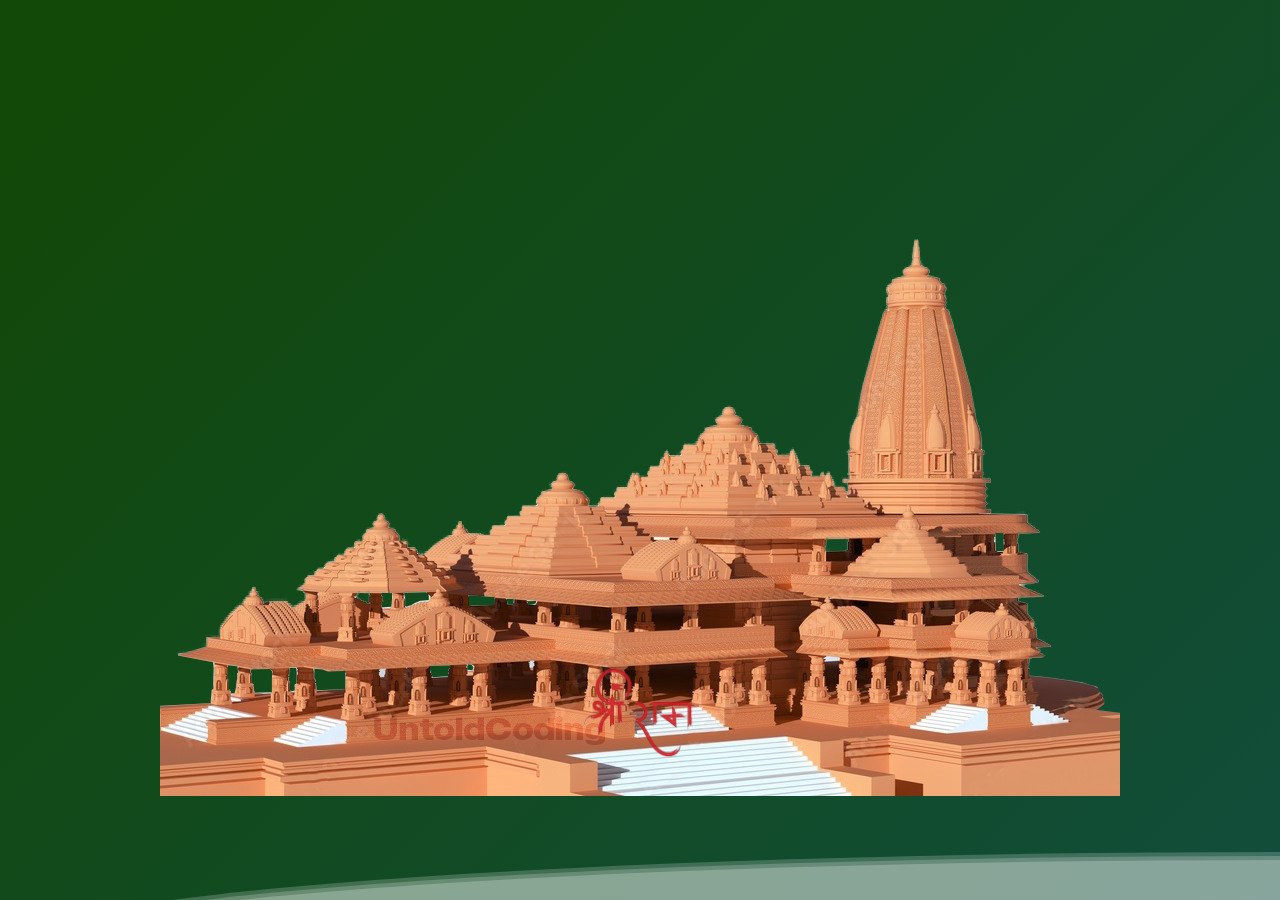
<file: index.html>
<!DOCTYPE html>
<html lang="en">
  <head>
    <meta charset="UTF-8" />
    <meta name="viewport" content="width=device-width, initial-scale=1.0" />
    <title>Jai Shri Ram | Tanish</title>
    <link rel="stylesheet" href="style.css" />
  </head>
  <body>
    <a href="text.html" alt="Mythrill" target="_blank">
      <div class="card">
        <div class="wrapper">
          <img src="./ram-ji-main/final.png" class="cover-image" />
        </div>
        <img src="./ram-ji-main/44.png" class="title" />
        <img src="./ram-ji-main/22.png" class="character" />
      </div>
    </a>
    <div>
      <div class="wave"></div>
      <div class="wave"></div>
      <div class="wave"></div>
    </div>
  </body>
</html>
</file>
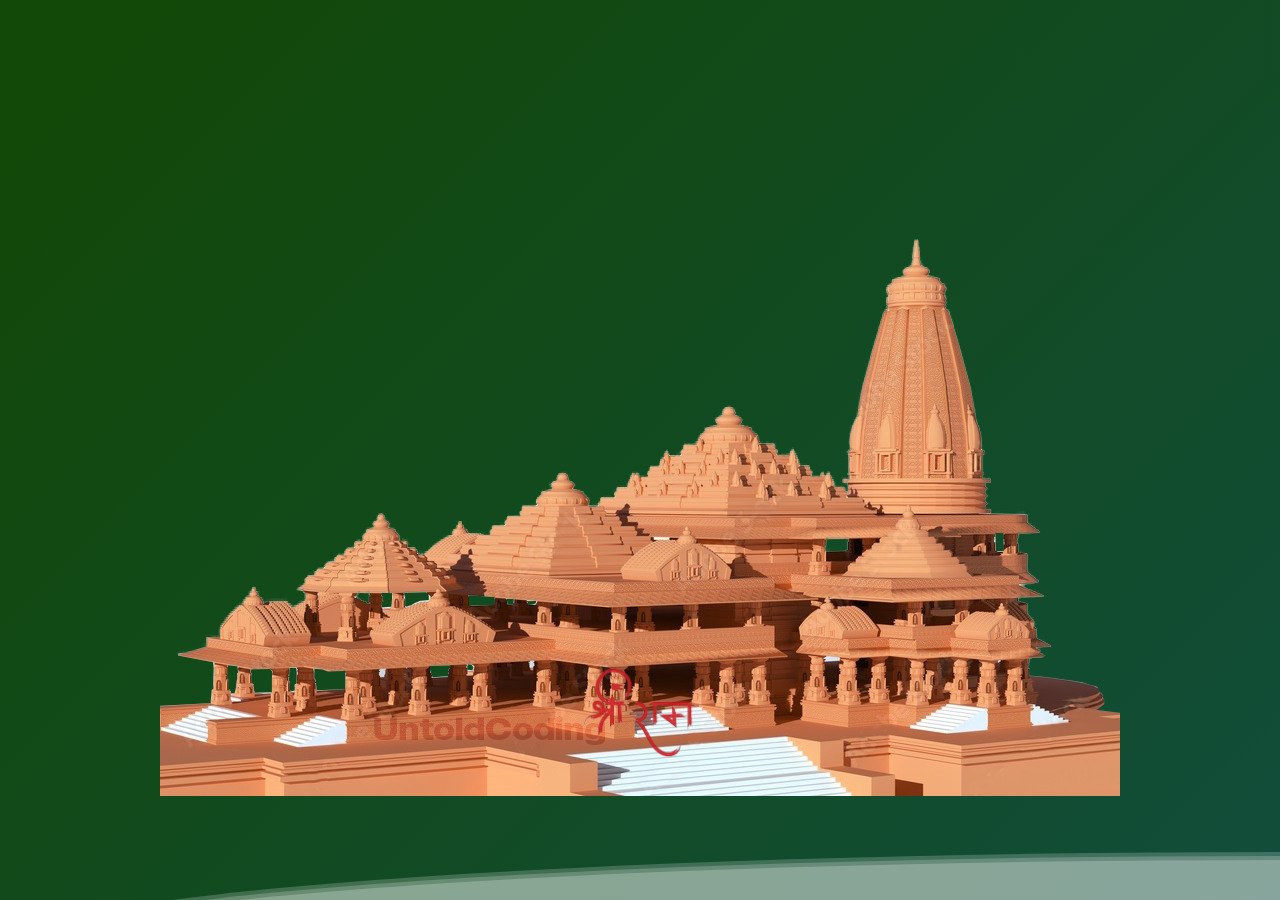
<file: ram-ji-main/index.html>
<!DOCTYPE html>
<html lang="en">
  <head>
    <meta charset="UTF-8" />
    <meta name="viewport" content="width=device-width, initial-scale=1.0" />
    <title>Card 3d aniamtion | untoldcoding</title>
    <link rel="stylesheet" href="style.css" />
  </head>
  <body>
    <a href="text.html" alt="Mythrill" target="_blank">
      <div class="card">
        <div class="wrapper">
          <img src="final.png" class="cover-image" />
        </div>
        <img src="./44.png" class="title" />
        <img src="./22.png" class="character" />
      </div>
    </a>
    <div>
      <div class="wave"></div>
      <div class="wave"></div>
      <div class="wave"></div>
    </div>
  </body>
</html>
</file>
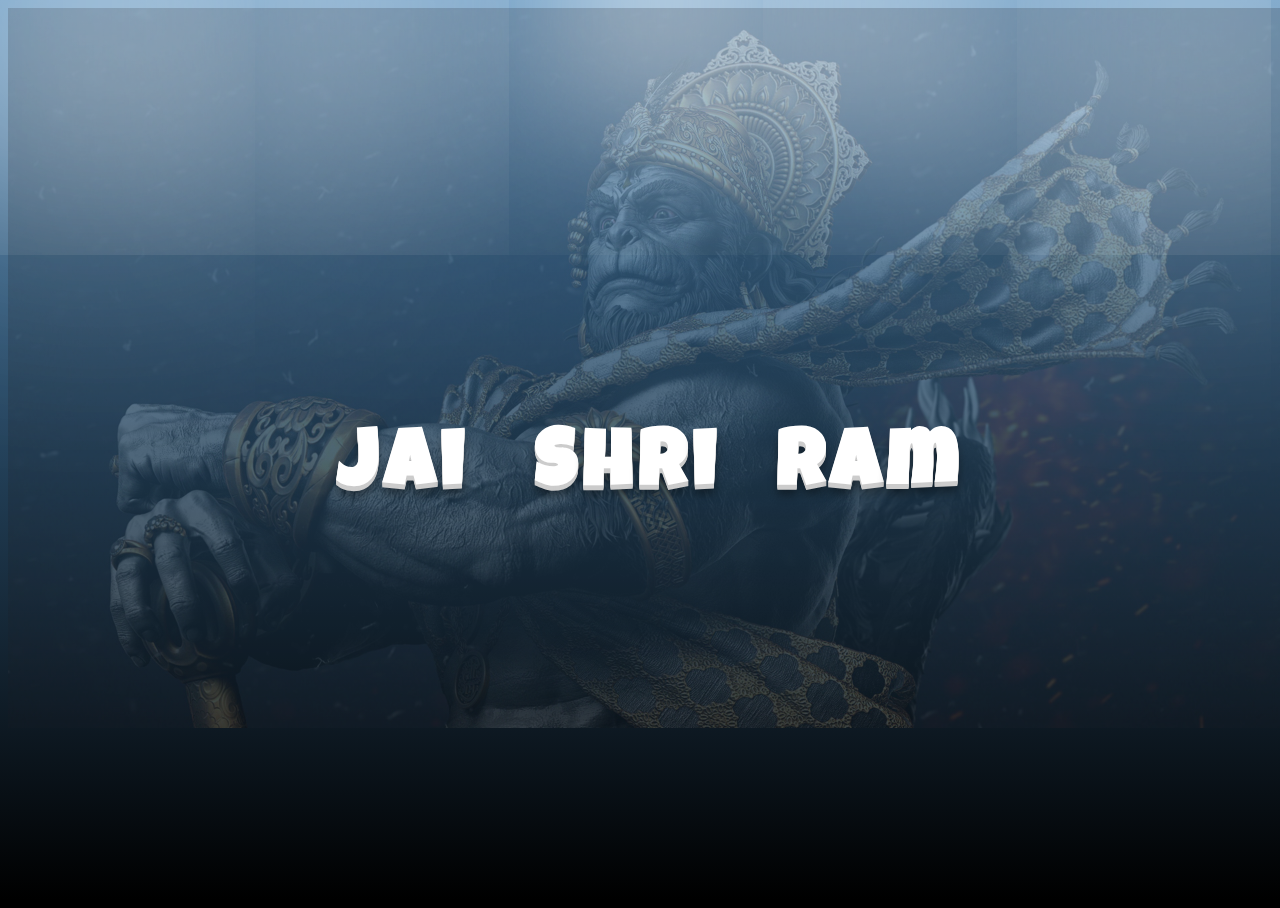
<file: text.html>
<!DOCTYPE html>
<html lang="en">
  <head>
    <meta charset="UTF-8" />
    <meta name="viewport" content="width=device-width, initial-scale=1.0" />
    <title>Jai BajrangBali | Tanish</title>
    <link rel="stylesheet" href="text.css" />
  </head>
  <body>
    <div class="untoldcoding">
      <img src="./ram-ji-main/ram.jpg" alt="" />
      <h1>
        <span>J</span>
        <span>a</span>
        <span>i&#160;&#160;</span>

        <span>&#160;&#160;S</span>
        <span>h</span>
        <span>r</span>
        <span>i</span>
        <span>&#160;</span>

        <span>&#160;&#160;R</span>
        <span>a</span>
        <span>m</span>
      </h1>
    </div>
  </body>
</html>
</file>
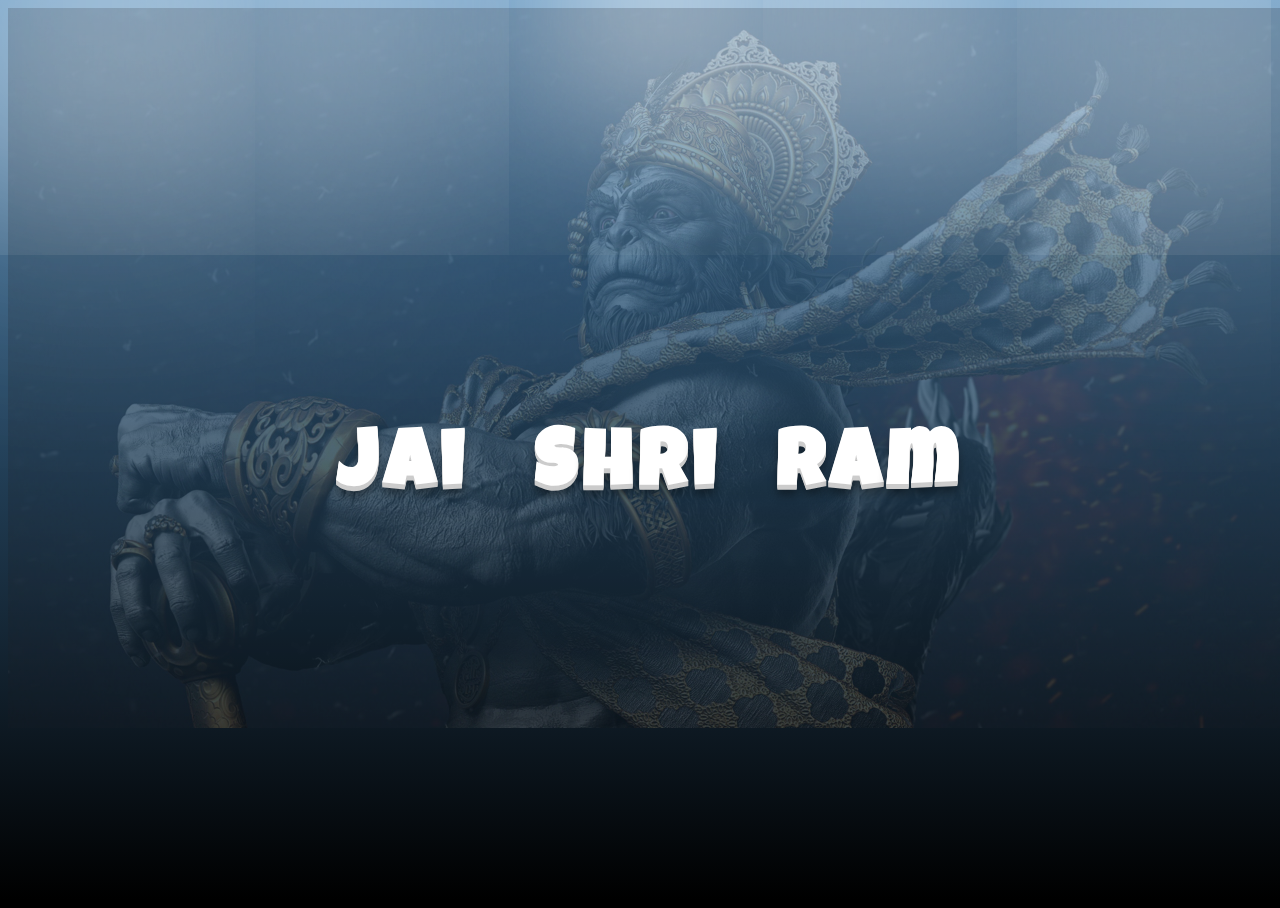
<file: ram-ji-main/text.html>
<!DOCTYPE html>
<html lang="en">
  <head>
    <meta charset="UTF-8" />
    <meta name="viewport" content="width=device-width, initial-scale=1.0" />
    <title>CSS animation | untoldcoding</title>
    <link rel="stylesheet" href="text.css" />
  </head>
  <body>
    <div class="untoldcoding">
      <img src="./ram.jpg" alt="" />
      <h1>
        <span>J</span>
        <span>a</span>
        <span>i&#160;&#160;</span>

        <span>&#160;&#160;S</span>
        <span>h</span>
        <span>r</span>
        <span>i</span>
        <span>&#160;</span>

        <span>&#160;&#160;R</span>
        <span>a</span>
        <span>m</span>
      </h1>
    </div>
  </body>
</html>
</file>
<file: style.css>
:root {
    --card-height: 800px;
    --card-width: calc(var(--card-height) / 1.9);
  }
  * {
    box-sizing: border-box;
  }
  body {
    margin: auto;
    font-family: -apple-system, BlinkMacSystemFont, sans-serif;
    overflow: auto;
    background: linear-gradient(
      315deg,
      rgba(101, 0, 94, 1) 3%,
      rgb(28, 65, 102) 38%,
      rgb(17, 79, 75) 68%,
      rgb(18, 72, 8) 98%
    );
    animation: gradient 15s ease infinite;
    background-size: 400% 400%;
    background-attachment: fixed;
    display: flex;
    justify-content: center;
    align-items: center;
  }
  @keyframes gradient {
    0% {
      background-position: 0% 0%;
    }
    50% {
      background-position: 100% 100%;
    }
    100% {
      background-position: 0% 0%;
    }
  }
  
  .wave {
    background: rgb(255 255 255 / 25%);
    border-radius: 1000% 1000% 0 0;
    position: fixed;
    width: 200%;
    height: 12em;
    animation: wave 10s -3s linear infinite;
    transform: translate3d(0, 0, 0);
    opacity: 0.8;
    bottom: -9rem;
    left: 0;
    z-index: 9;
  }
  
  .wave:nth-of-type(2) {
    bottom: -9.25em;
    animation: wave 18s linear reverse infinite;
    opacity: 0.8;
    z-index: -9;
  }
  
  .wave:nth-of-type(3) {
    bottom: -9.5em;
    animation: wave 20s -1s reverse infinite;
    opacity: 0.9;
  }
  
  @keyframes wave {
    2% {
      transform: translateX(1);
    }
  
    25% {
      transform: translateX(-25%);
    }
  
    50% {
      transform: translateX(-50%);
    }
  
    75% {
      transform: translateX(-25%);
    }
  
    100% {
      transform: translateX(1);
    }
  }
  .card {
    width: var(--card-width);
    height: var(--card-height);
    position: relative;
    display: flex;
    justify-content: center;
    align-items: flex-end;
    padding: 0 36px;
    perspective: 2500px;
    margin: 0 50px;
    box-shadow: none;
  }
  
  .cover-image {
    object-fit: cover;
  }
  
  .wrapper {
    transition: all 5.5s;
    position: absolute;
  
    z-index: -1;
  }
  
  .card:hover .wrapper {
    box-shadow: 2px 35px 32px 38px rgba(0, 0, 0, 0.75);
    -webkit-box-shadow: 2px 35px 32px -8px rgb(30, 29, 28);
    z-index: 5;
    filter: blur(2px);
    filter: saturate(2);
    box-shadow: none;
  }
  
  .title {
    width: 50%;
    opacity: 0.9;
    transition: transform 0.5s;
  }
  .card:hover .title {
    transform: translate3d(0%, -430px, 1390px);
    opacity: 1;
    filter: brightness(1.75);
  
    z-index: -3;
  }
  
  .character {
    width: 60%;
    opacity: 0;
    transition: all 0.5s;
    position: absolute;
    z-index: -1;
  }
  
  .card:hover .character {
    opacity: 1;
    transform: translate3d(0%, -50%, 580px);
  
    animation: untoldcoding 0.5s infinite ease-in-out;
  }
  @keyframes untoldcoding {
    0% {
      filter: drop-shadow(0 0 0.75rem rgb(246, 127, 0));
    }
  
    100% {
      filter: drop-shadow(0 0 0.75rem rgb(185, 185, 185));
    }
  }
</file>
<file: ram-ji-main/style.css>
:root {
  --card-height: 800px;
  --card-width: calc(var(--card-height) / 1.9);
}
* {
  box-sizing: border-box;
}
body {
  margin: auto;
  font-family: -apple-system, BlinkMacSystemFont, sans-serif;
  overflow: auto;
  background: linear-gradient(
    315deg,
    rgba(101, 0, 94, 1) 3%,
    rgb(28, 65, 102) 38%,
    rgb(17, 79, 75) 68%,
    rgb(18, 72, 8) 98%
  );
  animation: gradient 15s ease infinite;
  background-size: 400% 400%;
  background-attachment: fixed;
  display: flex;
  justify-content: center;
  align-items: center;
}
@keyframes gradient {
  0% {
    background-position: 0% 0%;
  }
  50% {
    background-position: 100% 100%;
  }
  100% {
    background-position: 0% 0%;
  }
}

.wave {
  background: rgb(255 255 255 / 25%);
  border-radius: 1000% 1000% 0 0;
  position: fixed;
  width: 200%;
  height: 12em;
  animation: wave 10s -3s linear infinite;
  transform: translate3d(0, 0, 0);
  opacity: 0.8;
  bottom: -9rem;
  left: 0;
  z-index: 9;
}

.wave:nth-of-type(2) {
  bottom: -9.25em;
  animation: wave 18s linear reverse infinite;
  opacity: 0.8;
  z-index: -9;
}

.wave:nth-of-type(3) {
  bottom: -9.5em;
  animation: wave 20s -1s reverse infinite;
  opacity: 0.9;
}

@keyframes wave {
  2% {
    transform: translateX(1);
  }

  25% {
    transform: translateX(-25%);
  }

  50% {
    transform: translateX(-50%);
  }

  75% {
    transform: translateX(-25%);
  }

  100% {
    transform: translateX(1);
  }
}
.card {
  width: var(--card-width);
  height: var(--card-height);
  position: relative;
  display: flex;
  justify-content: center;
  align-items: flex-end;
  padding: 0 36px;
  perspective: 2500px;
  margin: 0 50px;
  box-shadow: none;
}

.cover-image {
  object-fit: cover;
}

.wrapper {
  transition: all 5.5s;
  position: absolute;

  z-index: -1;
}

.card:hover .wrapper {
  box-shadow: 2px 35px 32px 38px rgba(0, 0, 0, 0.75);
  -webkit-box-shadow: 2px 35px 32px -8px rgb(30, 29, 28);
  z-index: 5;
  filter: blur(2px);
  filter: saturate(2);
  box-shadow: none;
}

.title {
  width: 50%;
  opacity: 0.9;
  transition: transform 0.5s;
}
.card:hover .title {
  transform: translate3d(0%, -430px, 1390px);
  opacity: 1;
  filter: brightness(1.75);

  z-index: -3;
}

.character {
  width: 60%;
  opacity: 0;
  transition: all 0.5s;
  position: absolute;
  z-index: -1;
}

.card:hover .character {
  opacity: 1;
  transform: translate3d(0%, -50%, 580px);

  animation: untoldcoding 0.5s infinite ease-in-out;
}
@keyframes untoldcoding {
  0% {
    filter: drop-shadow(0 0 0.75rem rgb(246, 127, 0));
  }

  100% {
    filter: drop-shadow(0 0 0.75rem rgb(185, 185, 185));
  }
}
</file>
<file: text.css>
@import url("https://fonts.googleapis.com/css?family=Luckiest+Guy");

body {
  position: absolute;
  top: 0;
  left: 0;
  right: 0;
  bottom: 0;
  width: 100%;
  height: 100%;
  background-color: black;
  background-image: -webkit-linear-gradient(90deg, black 0%, steelblue 100%);
  background-attachment: fixed;
  background-size: 100% 100%;
  overflow: hidden;
  font-family: "Luckiest Guy", cursive;
  -webkit-font-smoothing: antialiased;
}
img {
  width: 100%;
  height: 120%;
  opacity: 0.2;
}

::selection {
  background: transparent;
}

body:before {
  content: "";
  position: absolute;
  top: 0;
  left: 0;
  right: 0;
  width: 0;
  height: 0;
  margin: auto;
  border-radius: 100%;
  background: transparent;
  display: block;
  box-shadow: 0 0 150px 100px rgba(255, 255, 255, 0.6),
    200px 0 200px 150px rgba(255, 255, 255, 0.6),
    -250px 0 300px 150px rgba(255, 255, 255, 0.6),
    550px 0 300px 200px rgba(255, 255, 255, 0.6),
    -550px 0 300px 200px rgba(255, 255, 255, 0.6);
}

h1 {
  cursor: default;
  position: absolute;
  top: 0;
  left: 0;
  right: 0;
  bottom: 0;
  width: 100%;
  height: 100px;
  margin: auto;
  display: block;
  text-align: center;
}

h1 span {
  position: relative;
  top: 20px;
  display: inline-block;
  -webkit-animation: bounce 0.3s ease infinite alternate;
  font-size: 80px;
  color: #fff;
  text-shadow: 0 1px 0 #ccc, 0 2px 0 #ccc, 0 3px 0 #ccc, 0 4px 0 #ccc,
    0 5px 0 #ccc, 0 6px 0 transparent, 0 7px 0 transparent, 0 8px 0 transparent,
    0 9px 0 transparent, 0 10px 10px rgba(0, 0, 0, 0.4);
}

h1 span:nth-child(2) {
  -webkit-animation-delay: 0.1s;
}

h1 span:nth-child(3) {
  -webkit-animation-delay: 0.2s;
}

h1 span:nth-child(4) {
  -webkit-animation-delay: 0.3s;
}

h1 span:nth-child(5) {
  -webkit-animation-delay: 0.4s;
}

h1 span:nth-child(6) {
  -webkit-animation-delay: 0.5s;
}

h1 span:nth-child(7) {
  -webkit-animation-delay: 0.6s;
}

h1 span:nth-child(8) {
  -webkit-animation-delay: 0.2s;
}

h1 span:nth-child(9) {
  -webkit-animation-delay: 0.3s;
}

h1 span:nth-child(10) {
  -webkit-animation-delay: 0.4s;
}

h1 span:nth-child(11) {
  -webkit-animation-delay: 0.5s;
}

h1 span:nth-child(12) {
  -webkit-animation-delay: 0.6s;
}

h1 span:nth-child(13) {
  -webkit-animation-delay: 0.7s;
}

@-webkit-keyframes bounce {
  100% {
    top: -20px;
    text-shadow: 0 1px 0 #ccc, 0 2px 0 #ccc, 0 3px 0 #ccc, 0 4px 0 #ccc,
      0 5px 0 #ccc, 0 6px 0 #ccc, 0 7px 0 #ccc, 0 8px 0 #ccc, 0 9px 0 #ccc,
      0 50px 25px rgba(0, 0, 0, 0.2);
  }
}
</file>
<file: ram-ji-main/text.css>
@import url("https://fonts.googleapis.com/css?family=Luckiest+Guy");

body {
  position: absolute;
  top: 0;
  left: 0;
  right: 0;
  bottom: 0;
  width: 100%;
  height: 100%;
  background-color: black;
  background-image: -webkit-linear-gradient(90deg, black 0%, steelblue 100%);
  background-attachment: fixed;
  background-size: 100% 100%;
  overflow: hidden;
  font-family: "Luckiest Guy", cursive;
  -webkit-font-smoothing: antialiased;
}
img {
  width: 100%;
  height: 120%;
  opacity: 0.2;
}

::selection {
  background: transparent;
}

body:before {
  content: "";
  position: absolute;
  top: 0;
  left: 0;
  right: 0;
  width: 0;
  height: 0;
  margin: auto;
  border-radius: 100%;
  background: transparent;
  display: block;
  box-shadow: 0 0 150px 100px rgba(255, 255, 255, 0.6),
    200px 0 200px 150px rgba(255, 255, 255, 0.6),
    -250px 0 300px 150px rgba(255, 255, 255, 0.6),
    550px 0 300px 200px rgba(255, 255, 255, 0.6),
    -550px 0 300px 200px rgba(255, 255, 255, 0.6);
}

h1 {
  cursor: default;
  position: absolute;
  top: 0;
  left: 0;
  right: 0;
  bottom: 0;
  width: 100%;
  height: 100px;
  margin: auto;
  display: block;
  text-align: center;
}

h1 span {
  position: relative;
  top: 20px;
  display: inline-block;
  -webkit-animation: bounce 0.3s ease infinite alternate;
  font-size: 80px;
  color: #fff;
  text-shadow: 0 1px 0 #ccc, 0 2px 0 #ccc, 0 3px 0 #ccc, 0 4px 0 #ccc,
    0 5px 0 #ccc, 0 6px 0 transparent, 0 7px 0 transparent, 0 8px 0 transparent,
    0 9px 0 transparent, 0 10px 10px rgba(0, 0, 0, 0.4);
}

h1 span:nth-child(2) {
  -webkit-animation-delay: 0.1s;
}

h1 span:nth-child(3) {
  -webkit-animation-delay: 0.2s;
}

h1 span:nth-child(4) {
  -webkit-animation-delay: 0.3s;
}

h1 span:nth-child(5) {
  -webkit-animation-delay: 0.4s;
}

h1 span:nth-child(6) {
  -webkit-animation-delay: 0.5s;
}

h1 span:nth-child(7) {
  -webkit-animation-delay: 0.6s;
}

h1 span:nth-child(8) {
  -webkit-animation-delay: 0.2s;
}

h1 span:nth-child(9) {
  -webkit-animation-delay: 0.3s;
}

h1 span:nth-child(10) {
  -webkit-animation-delay: 0.4s;
}

h1 span:nth-child(11) {
  -webkit-animation-delay: 0.5s;
}

h1 span:nth-child(12) {
  -webkit-animation-delay: 0.6s;
}

h1 span:nth-child(13) {
  -webkit-animation-delay: 0.7s;
}

@-webkit-keyframes bounce {
  100% {
    top: -20px;
    text-shadow: 0 1px 0 #ccc, 0 2px 0 #ccc, 0 3px 0 #ccc, 0 4px 0 #ccc,
      0 5px 0 #ccc, 0 6px 0 #ccc, 0 7px 0 #ccc, 0 8px 0 #ccc, 0 9px 0 #ccc,
      0 50px 25px rgba(0, 0, 0, 0.2);
  }
}
</file>
